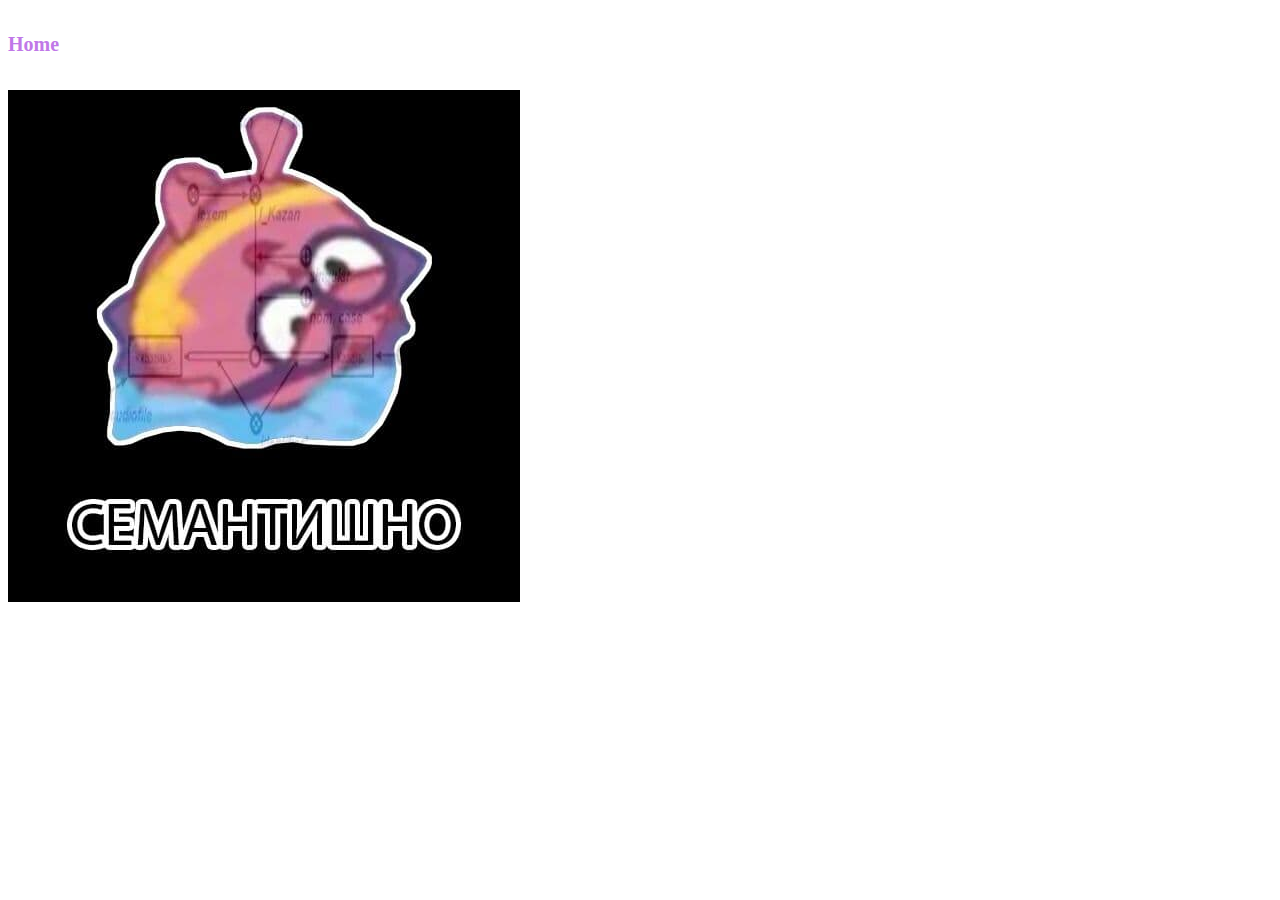
<file: AIPOS-1/src/main/resources/sharedFiles/index.html>
<!DOCTYPE html>
<html lang="en">
<head>
    <meta charset="UTF-8">
    <link href="awesomestyle.css" rel="stylesheet" type="text/css"/>
    <script src="awesomescript.js"></script>
    <title>Index</title>
</head>
<body>
<h5 class="my">Home</h5>
<div>
    <img src="12.jpeg" alt="image">
</div>
</body>
</html>
</file>
<file: AIPOS-1/src/main/resources/sharedFiles/awesomestyle.css>
.my {
    color: #c078e8;
    font-size: 20px;
}
</file>
